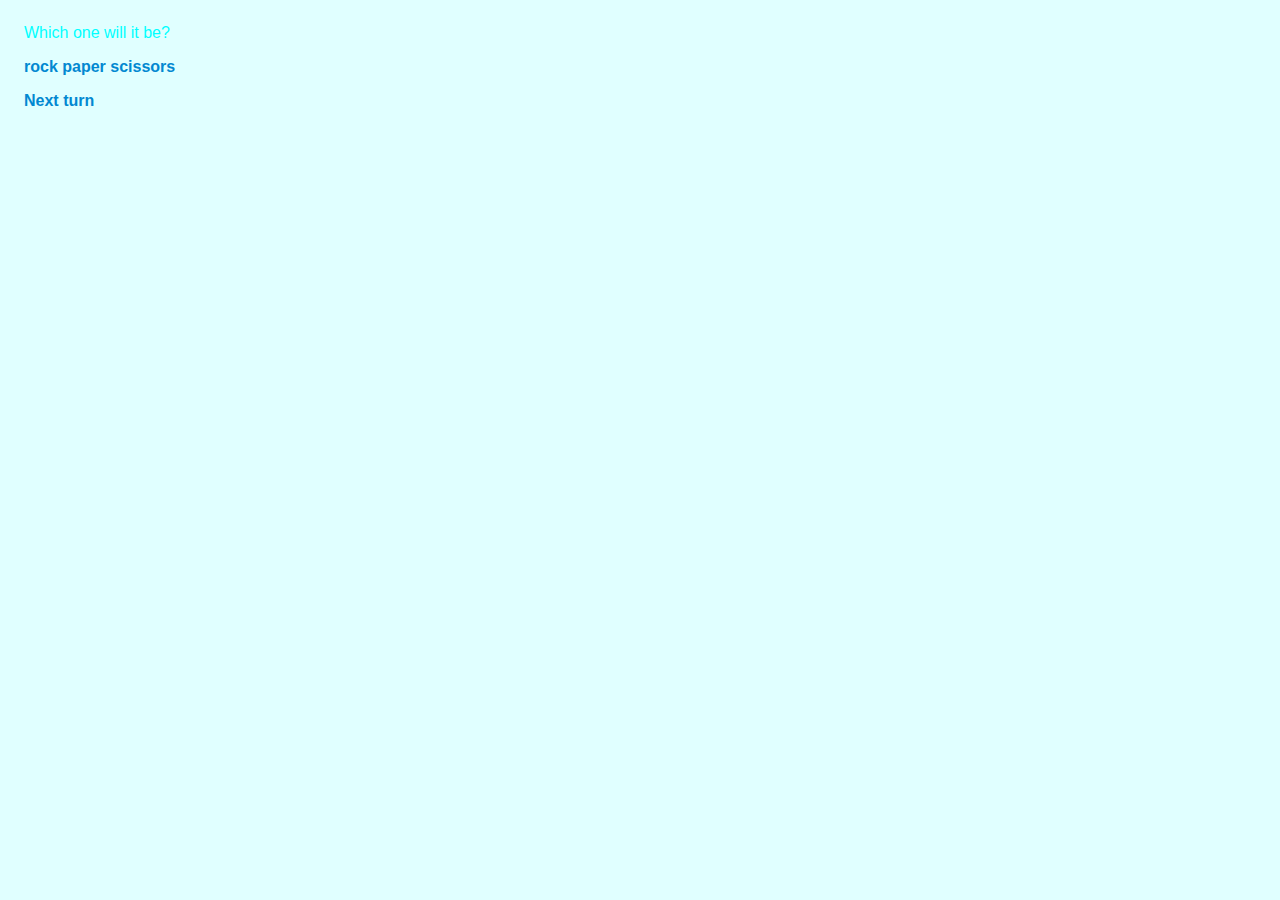
<file: src/main/resources/templates/index.html>
<!DOCTYPE html>
<html lang="en">
<head>
    <meta http-equiv="Content-Type" content="text/html; charset=ISO-8859-1">
    <title>Gursimran on wheels!!!</title>
    <link rel = "stylesheet" href="../static/input.css" th:href ="@{/input.css}">
</head>
<body>
<p>Which one will it be?</p>

<a href="playtime?choice=rock">rock</a>
<a href="playtime?choice=paper">paper</a>
<a href="playtime?choice=scissors">scissors</a>
<p>
    <a href="input.html" th:href="@{input}">Next turn</a>
</p>

</body>
</html>
</file>
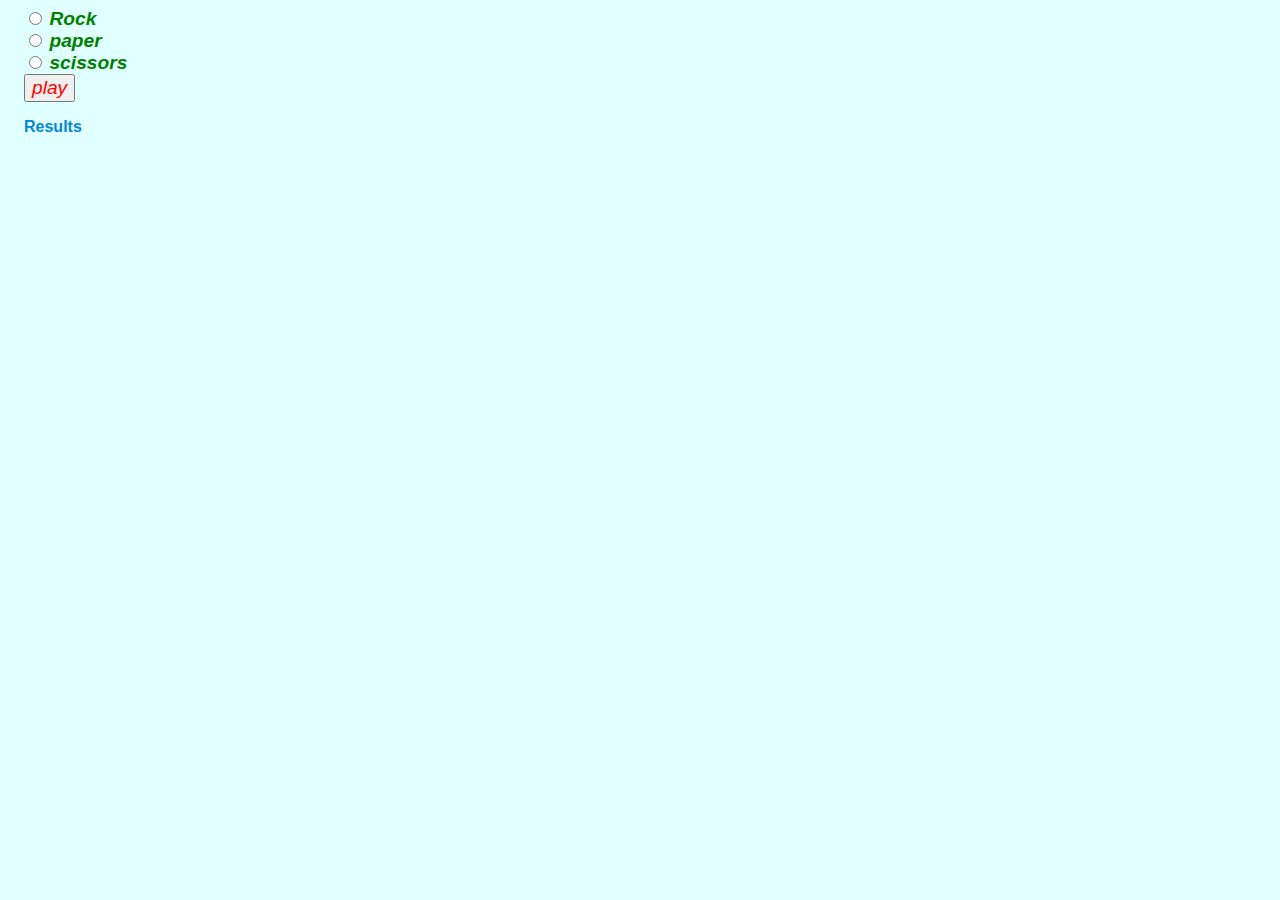
<file: src/main/resources/templates/input.html>
<!DOCTYPE html>
<html lang="en">
<head>
    <meta charset="UTF-8">
    <link rel = "stylesheet" href="../static/input.css" th:href ="@{/input.css}">
    <title>ROCK PAPER SCISSOR!!!</title>
</head>
<body>
<input type="radio" id="rock" name="choice" onClick="Assignment1v2Application('rock')"value="rock">
<label for="Rock">Rock</label><br>
<input type="radio" id="paper" name="choice" onclick="Assignment1v2Application('paper')"value="paper">
<label for="paper">paper</label><br>
<input type="radio" id="scissors" name="choice" onclick="Assignment1v2Application('scissors')" value="scissors">
<label for="scissors">scissors</label><br>
<button type="button">play</button>
<br/>
<div id="results"></div>
<div id="wins"></div>
<div id="losses"></div>
<div id="ties"></div>
<div id="history"></div>
<p>
    <a href="results.html" th:href="@{results}">Results</a>
</p>

</body>
</html>
<script>

    Assignment1v2Application = function(clientGesture) {
        console.log("Gursimran Kang");
        let gameService = new GameService();
        let gameSummary = gameService.playGame(clientGesture);
        let theScore = gameService.getScore();

        console.log("Here is the returned gs: " + gameSummary + " :---:");

        document.getElementById('results').innerHTML = gameSummary.result;
        document.getElementById('wins').innerHTML = theScore.wins;
        document.getElementById('losses').innerHTML = theScore.losses;
        document.getElementById('ties').innerHTML = theScore.ties;

        renderGameHistory(gameService.getGameHistory());

    }


    renderGameHistory = function(gameHistory){
        console.log("Results");
        let output = "<table><tr><th>Client</th><th>Server</th><th>Result</th><th>Date</th></tr>";
        for (let i=0; i < gameHistory.length; i++){
            let gameSummary = gameHistory[i];
            let date = gameSummary.date;
            console.log(gameSummary);
            output = output + " <tr>";
            output = output + " <td> " + gameSummary.clientGesture + " </td> ";
            output = output + " <td> " + gameSummary.serverGesture  + " </td> ";
            output = output + " <td> " + gameSummary.result + " </td> ";

            output = output + " </tr>";
            console.log(output);
        }
        output = output + "</table>";
        document.getElementById('history').innerHTML = output;

    }

</script>
<script>
    function Score() {

        this.wins=0;
        this.losses=0;
        this.ties=0;

        this.increaseWins = function(){
            this.wins++;
        }
        this.increaseLosses = function(){
            this.losses++;
        }
        this.increaseTies = function(){
            this.ties++;
        }
        this.toString = function(){
            const output = "Wins: " + this.wins + " Ties: " + this.ties + " Losses: " + this.losses;
            return output;
        }
    }
</script>

<script>
    function GameSummary(User, computer, result) {

        this.clientGesture=User;
        this.serverGesture=computer;
        this.result=result;


        this.getClientGesture = function(){
            this.clientGesture;
        }

        this.getServerGesture = function(){
            this.serverGesture;
        }

        this.getResult = function(){
            this.result;
        }

        this.getDate = function(){
            this.date;
        }

        this.toString = function() {
            let output = "User : " + this.clientGesture;
            let simpleDate = this.date.toLocaleDateString("en-US");
            output = output + " :  computer:  " + this.serverGesture;
            output = output + " :  Result :  " + this.result;
            return output;
        }
    }
</script>

<script>
    let theScore = new Score();
    const gameHistory = [];

    function GameService() {

        this.getScore = function() {
            return theScore;
        }

        this.getGameHistory = function() {
            return gameHistory;
        }

        this.playGame = function(input) {

            let result = "error";

            if (input==("scissors")) {
                result = "lose";
                theScore.increaseLosses();
            }

            if (input==("paper")) {
                result = "win";
                theScore.increaseWins();
            }

            if (input==("rock")) {
                result = "tie";
                theScore.increaseTies();
            }

            if (result == "error") { return; }
            console.log("The is the result: " + result);

            let gameSummary = new GameSummary(input, "rock", result);
            gameHistory.unshift(gameSummary);
            this.printGameHistory(gameHistory);

            console.log(theScore.toString());
            console.log("Number of wins: " + theScore.wins);
            console.log(gameSummary + " :: ");
            return gameSummary;

        }

        this.printGameHistory = function(gameHistory){
            console.log("");
            let aggregate = "";
            for (let i=0; i < gameHistory.length; i++){
                let gameSummary = gameHistory[i];
                console.log(gameSummary);
                let output = "User :  " + gameSummary.clientGesture;
                output = output + " :  computer :  " + gameSummary.serverGesture;
                output = output + " :  Result :  " + gameSummary.result;
                console.log(output);
                aggregate =  aggregate + output + "<br/>";
            }
            document.getElementById('history').innerHTML = aggregate;


        }
    }

</script>
</file>
